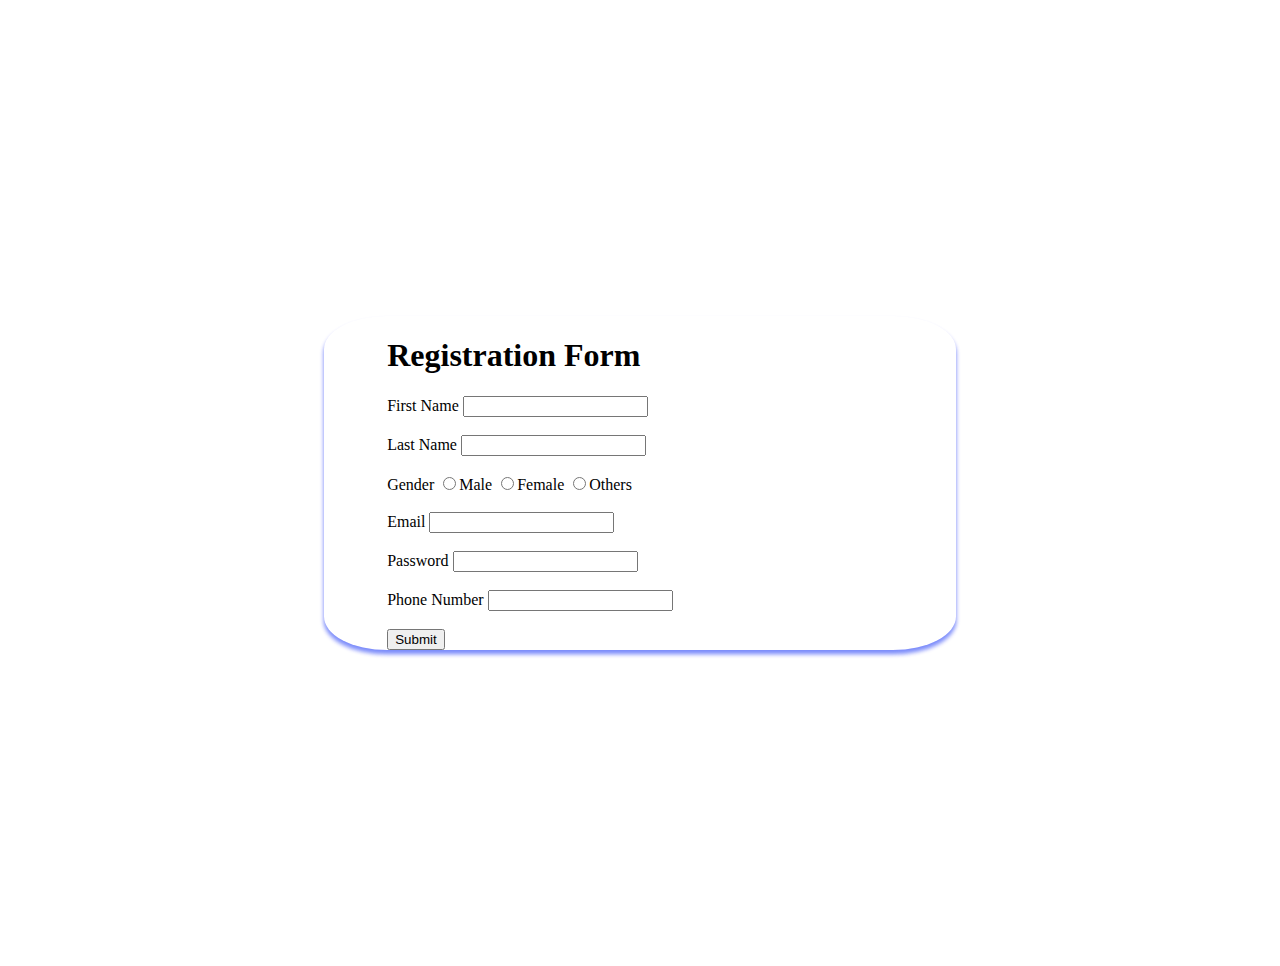
<file: final/index8.html>
<!DOCTYPE html>
<html lang="en">
<head>
    <meta charset="UTF-8">
    <meta http-equiv="X-UA-Compatible" content="IE=edge">
    <meta name="viewport" content="width=device-width, initial-scale=1.0">

    <link rel="stylesheet" href="css/style.css">
    <title>Page 4</title>
</head>
<body>

    <div class="container">
<div style="margin-left: 10%;">
            <h1>Registration Form</h1>
            <form action="connect.php" method="post">
                    <label for="firstName">First Name</label>
                    <input type="text" class="form-control" id="firstName" name="firstName" /><br><br>
                    <label for="lastName">Last Name</label>
                    <input type="text" class="form-control" id="lastName" name="lastName" /><br><br>
                    <label for="gender">Gender</label>
                        <label for="male" class="radio-inline"><input type="radio" name="gender" value="m" id="male" />Male</label>
                        <label for="female" class="radio-inline"><input type="radio" name="gender" value="f" id="female" />Female</label>
                        <label for="others" class="radio-inline"><input type="radio" name="gender" value="o" id="others" />Others</label>
                        <br><br>
                    <label for="email">Email</label>
                    <input type="text" class="form-control" id="email" name="email" /><br><br>
                    <label for="password">Password</label>
                    <input type="password" class="form-control" id="password" name="password" /><br><br>
                    <label for="number">Phone Number</label>
                    <input type="number" class="form-control" id="number" name="number" /><br><br>
                <input type="submit" class="btn btn-primary" />
            </form>
</div></div>
</body>

</html>

</body>
</html>
</file>
<file: final/css/style.css>
@media only screen and (max-width:800px) and (min-width:501px) {
    #siteLink {
        font-size: 15px;
    }
}

header {
    position: absolute;
    justify-content: space-between;
    width: 100%;
    height: 70px;
    left: 0px;
    top: 0px;
    display: flex;
    background: linear-gradient(0.25turn, #ffffff, #d1d1d1);
    box-shadow: 0px 4px 4px rgba(0, 0, 0, 0.25), 0px 4px 4px rgba(0, 0, 0, 0.25);
    border-radius: 5px 5px 10px 10px;
}

#iconToyota {
    width: 40px;
    height: 40px;
    margin: 10px;
}

#textToyota {
    position: absolute;
    top: 30%;

    font-family: 'Roboto Condensed';
    font-weight: 800;
    font-size: 100%;
    line-height: 100%;
    text-transform: uppercase;
    text-decoration: none;
    transition: all 1.5s;
    color: #111111;
}

#iconLogin {
    width: 30px;
    margin-bottom: 20px;
}

#siteButton {
    display: flex;
    justify-content: left;

}

#siteLink {
    font-family: 'Roboto Condensed';
    font-weight: 800;
    line-height: 100%;
    text-decoration: none;
    transition: all 1.5s;
    color: #111111;
}

#siteLink:hover {
    font-family: 'Roboto Condensed';
    font-weight: 800;
    font-size: 25px;
    line-height: 100%;
    text-decoration: none;
    transition: all 1.5s;
    margin-left: 10%;
    color: #111111;
    margin-top: 24%;
}

#Title {
    text-align: center;
    font-size: 100px;
    transition: all 1.5s;
    font-family: tcomMed, HelveticaNeueMedium, Helvetica Neue Medium, Arial, sans-serif;
}

#Text {
    text-align: center;
    transition: all 2.5s;
    width: 50%;
    margin-left: 25%;
    font: 1em sans-serif;
    font-family: tcomMed, HelveticaNeueMedium, Helvetica Neue Medium, Arial, sans-serif;
}

.flex {
    display: flex;
    flex-wrap: wrap;
    margin-top: 100px;

}
#titleprice {
    width: 100%;
    margin-top: 40px;
    color: #fdfbfb;
    font-family: tcomMed, HelveticaNeueMedium, Helvetica Neue Medium, Arial, sans-serif;
    font-size: 15px;
}
.container {
    display: flex;
    flex-direction: column;
    border-radius: 10%;
    height: 110%;
    margin: 25%;
    width: 50%;
    box-shadow: 0px 4px 4px rgba(0, 36, 240, 0.363), 0px 4px 4px rgba(0, 26, 255, 0.25);
}
button {
    font-family: 'Roboto Condensed';
    font-weight: 800;
    font-size: 100%;
    line-height: 100%;
    transition: all 2.5s;
    text-decoration: none;
    transition: all 2.5s;
    color: #111111;
    padding: 0;
    border: none;
    background: none;
}

#toyota {
    transition: all 1.5s;
    width: 100%;
    height: 700px;
}

button:hover {
    border-radius: 10px;
    color: #000000;
    background: #fdfbfb;
    border-color: #000000;
}

#divSpaseAround {
    margin: 1.5%;
}

#Reclama {
    margin-top: 100px;
    width: 100%;
    height: 600px;
    
}
</file>
